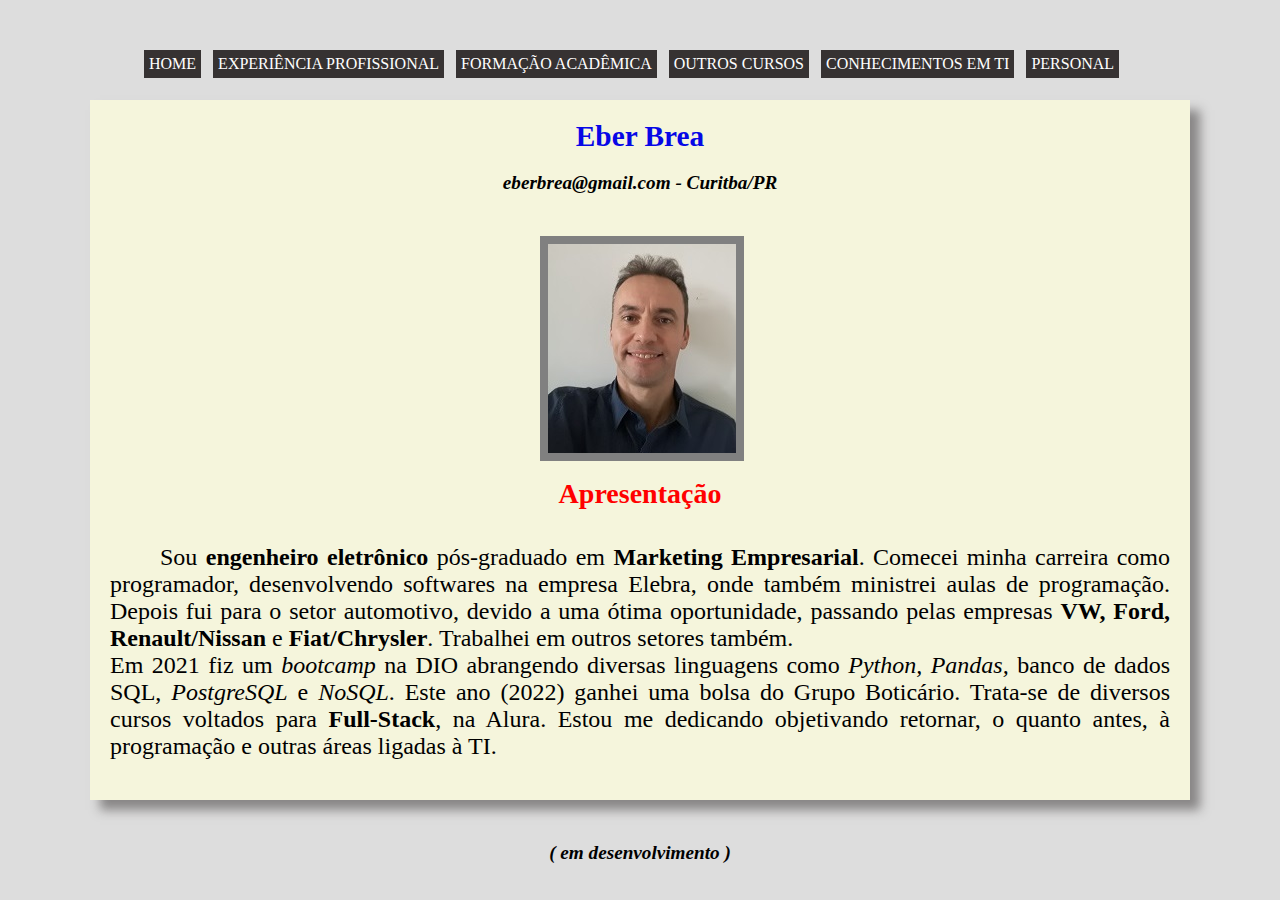
<file: index.html>
<!DOCTYPE html>
<html lang="pt-br">
<head>
    <meta charset="UTF-8">
    <meta http-equiv="X-UA-Compatible" content="IE=edge">
    <meta name="viewport" content="width=device-width, initial-scale=1.0">
    <title>Currículo</title>
    <link rel="stylesheet"  href="css/style.css">  

</head>
<body>
    <header id="cabecalho"> 
    <!--                        Menu de Páginas                     -->
        <nav id='menu'>
            <!-- <h3>Menu Principal</h3>  -->
            <ul>
                <li><a href="index.html">Home</a></li>
                <li><a href="1experiencia.html">Experiência Profissional</a></li>
                <li><a href="2formacao.html">Formação Acadêmica</a></li>
                <li><a href="3outrosCursos.html">Outros Cursos</a></li>
                <li><a href="4ti.html">Conhecimentos em TI</a></li>
                <li><a href="5pessoais.html">Personal</a></li>
            </ul>
        </nav>
    </header>

    <div id='quadro1'>
        <h4>Eber Brea</h4>
        <h5><i>eberbrea@gmail.com</i> - Curitba/PR</h5>
        <img id='foto' src="imagens/foto1.jpg">

        <h2>Apresentação</h2>
        <p>Sou <strong>engenheiro eletrônico</strong> pós-graduado em <strong>Marketing Empresarial</strong>. Comecei minha carreira como programador, desenvolvendo softwares na empresa Elebra, onde também ministrei aulas de programação. Depois fui para o setor automotivo, devido a uma ótima oportunidade, passando pelas empresas <strong>VW, Ford, Renault/Nissan</strong> e <strong>Fiat/Chrysler</strong>. Trabalhei em outros setores também.<br>
        Em 2021 fiz um <i>bootcamp</i> na DIO abrangendo diversas linguagens como <i>Python, Pandas,</i> banco de dados SQL, <i>PostgreSQL</i> e <i>NoSQL</i>. Este ano (2022) ganhei uma bolsa do Grupo Boticário. Trata-se de diversos cursos voltados para <strong>Full-Stack</strong>, na Alura. Estou me dedicando objetivando retornar, o quanto antes, à programação e outras áreas ligadas à TI. </p> 
        
        <br><br><h5>( em  desenvolvimento )</h5>

    </div>
</body>
</html>
</file>
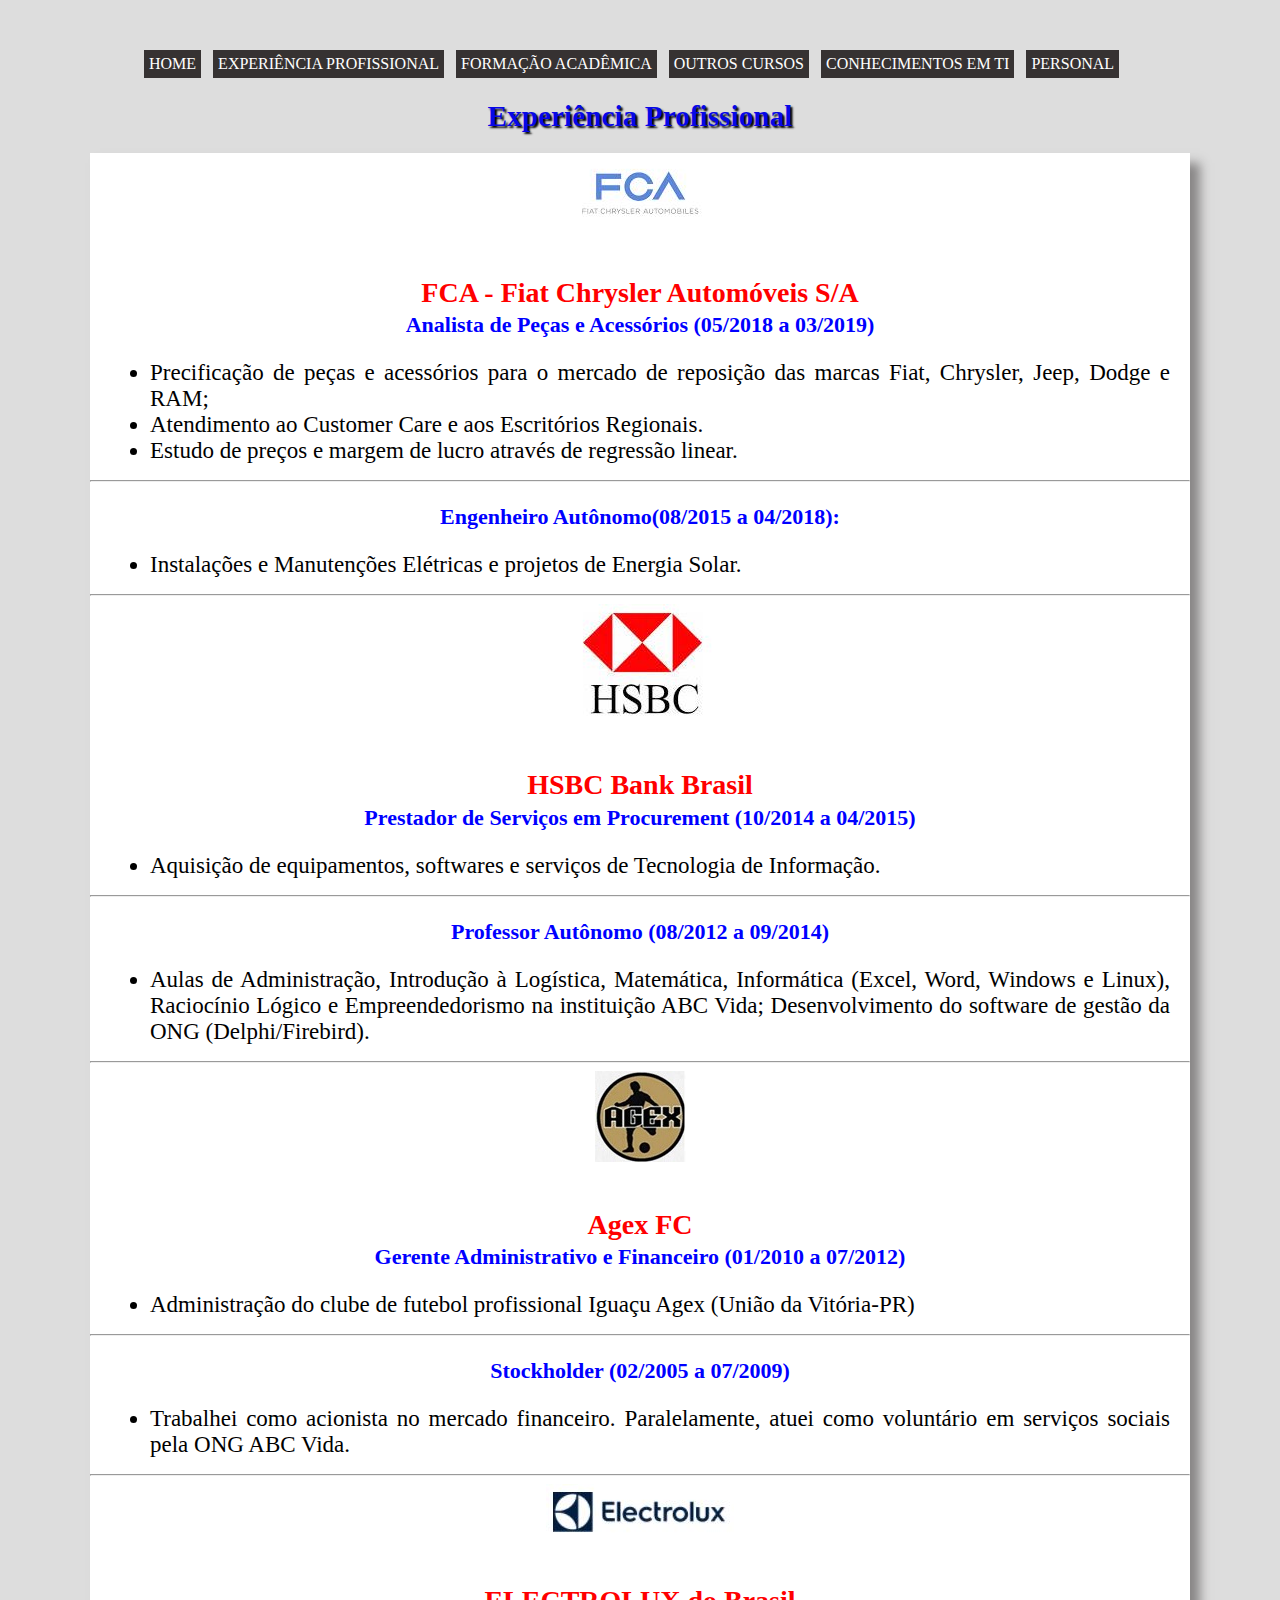
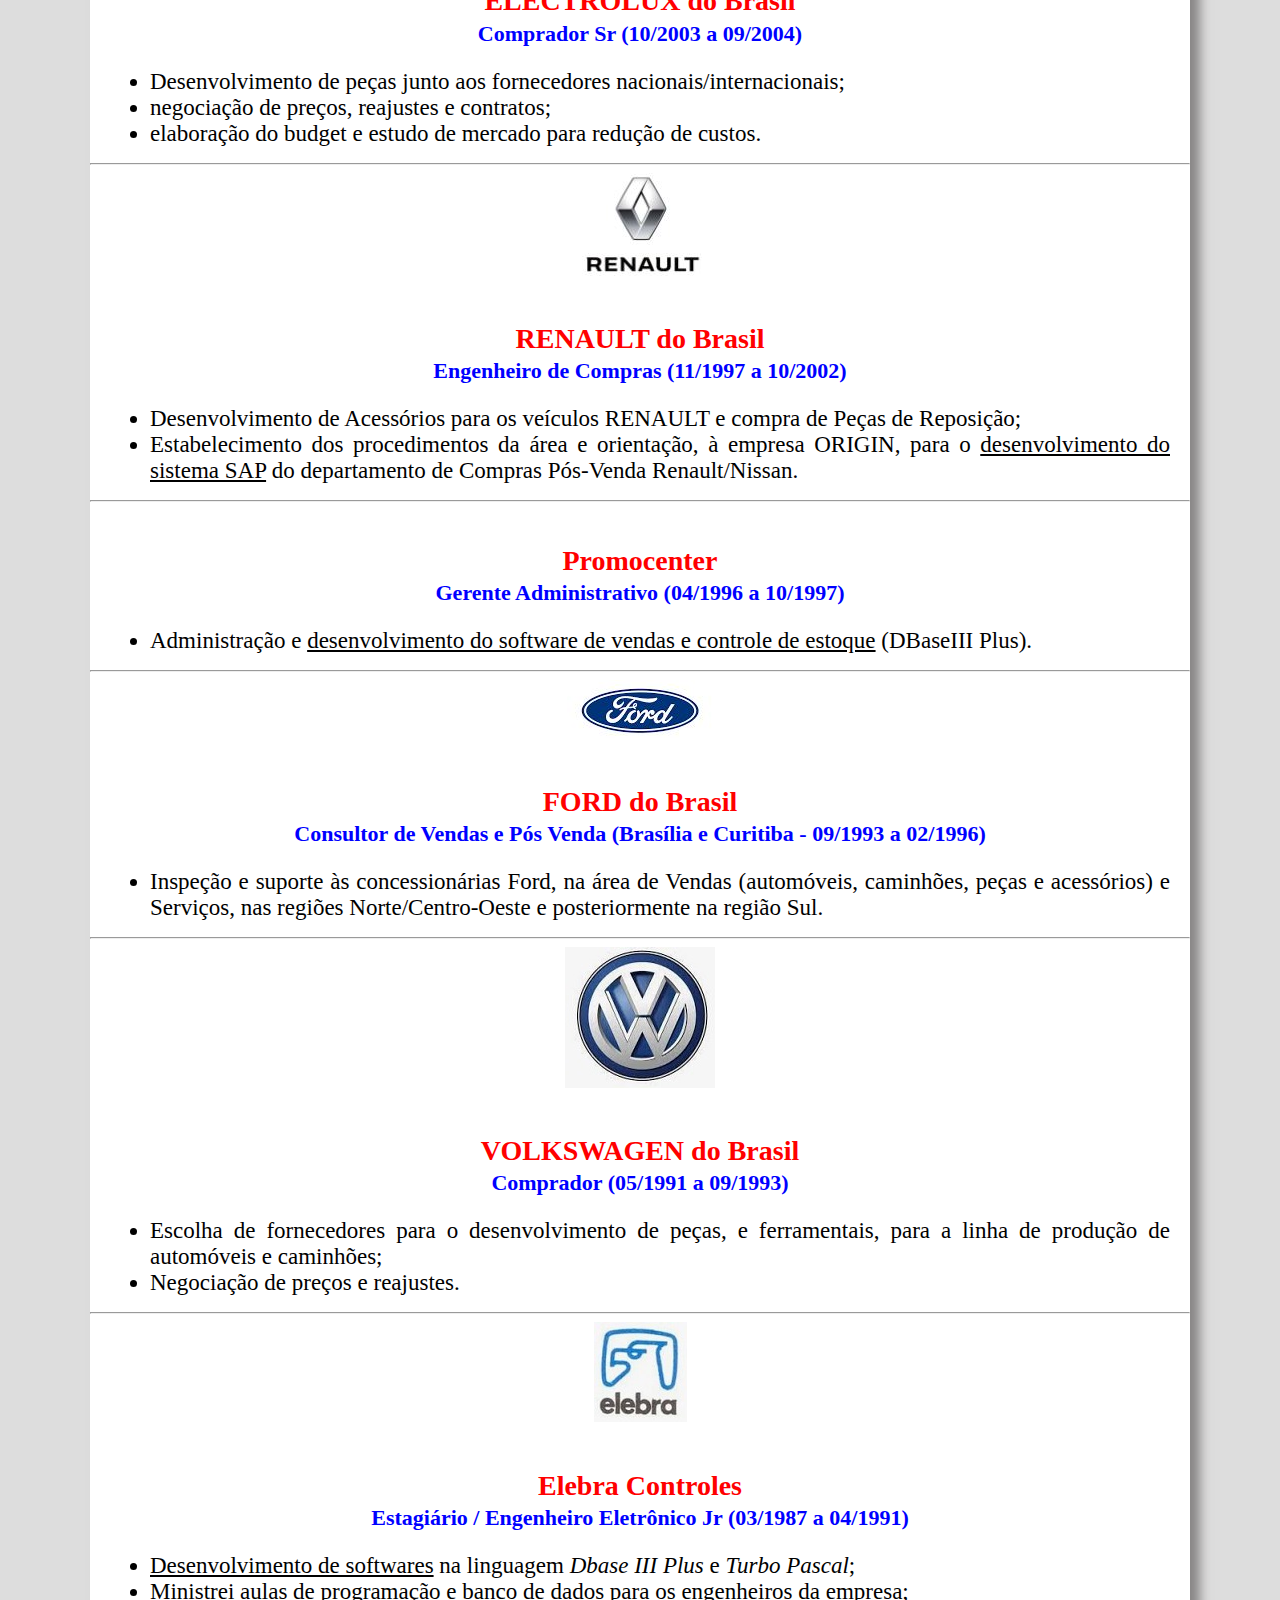
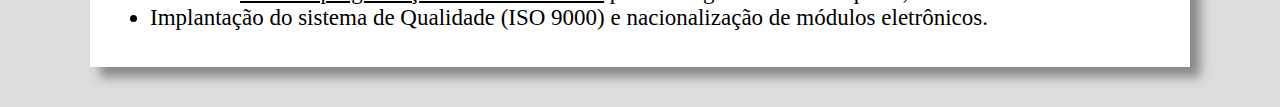
<file: 1experiencia.html>
<!DOCTYPE html>
<html lang="en">
<head>
    <meta charset="UTF-8">
    <meta http-equiv="X-UA-Compatible" content="IE=edge">
    <meta name="viewport" content="width=device-width, initial-scale=1.0">
    <title>Experiência Profissional</title>
    <link rel="stylesheet"  href="css/style.css">  
</head>
<body>
    <header id="cabecalho"> 
        <h1>Experiência Profissional</h1>
        <!--                        Menu de Páginas                     -->
        <nav id='menu'>
            <!-- <h3>Menu Principal</h3>  -->
            <ul>
                <li><a href="index.html">Home</a></li>
                <li><a href="1experiencia.html">Experiência Profissional</a></li>
                <li><a href="2formacao.html">Formação Acadêmica</a></li>
                <li><a href="3outrosCursos.html">Outros Cursos</a></li>
                <li><a href="4ti.html">Conhecimentos em TI</a></li>
                <li><a href="5pessoais.html">Personal</a></li>
            </ul>
        </nav>
    </header>
    
    <div id='quadro'> 
        <div id='logo'><img src="imagens/fca.JPG">  </div>
        <h2>FCA - Fiat Chrysler Automóveis S/A</h3>
        <h3>Analista de Peças e Acessórios (05/2018 a 03/2019)</h3>  
        <ul>
        <li>Precificação de peças e acessórios para o mercado de reposição das marcas Fiat, Chrysler, Jeep, Dodge e RAM; </li>
        <li>Atendimento ao Customer Care e aos Escritórios Regionais.</li>
        <li>Estudo de preços e margem de lucro através de regressão linear.</li>
        </ul>
        <hr>
        <h3>Engenheiro Autônomo(08/2015 a 04/2018):</h3>  
        <ul><li>Instalações e Manutenções Elétricas e projetos de Energia Solar.</li></ul>
        <hr>
        <div id='logo'><img src="imagens/hsbc.JPG">  </div>
        <h2>HSBC Bank Brasil </h2>  
        <h3>Prestador de Serviços em Procurement (10/2014 a 04/2015)</h3>
        <ul><li>Aquisição de equipamentos, softwares e serviços de Tecnologia de Informação. </li></ul>
        <hr>
        <h3>Professor Autônomo (08/2012 a 09/2014)</h3>  
        <ul><li>Aulas de Administração, Introdução à Logística, Matemática, Informática (Excel, Word, Windows e Linux), Raciocínio Lógico e Empreendedorismo na instituição ABC Vida; Desenvolvimento do software de gestão da ONG (Delphi/Firebird).</li></ul>
        <hr>
        <div id='logo'><img src="imagens/agex.JPG">  </div>
        <h2>Agex FC </h2> 
        <h3>Gerente Administrativo e Financeiro (01/2010 a 07/2012)</h3>  
        <ul><li>Administração do clube de futebol profissional Iguaçu Agex (União da Vitória-PR)</li></ul>
        <hr>
        <h3>Stockholder (02/2005 a 07/2009)</h3>  
        <ul><li>Trabalhei como acionista no mercado financeiro. Paralelamente, atuei como voluntário em serviços sociais pela ONG ABC Vida.
        </li></ul>
        <hr>
        <div id='logo'><img src="imagens/electrolux.JPG">  </div>
        <h2>ELECTROLUX do Brasil</h3>
        <h3>Comprador Sr (10/2003 a 09/2004)</h3>  
        <ul>
        <li>Desenvolvimento de peças junto aos fornecedores nacionais/internacionais; </li>
        <li>negociação de preços, reajustes e contratos;</li>
        <li>elaboração do budget e estudo de mercado para redução de custos.</li>
        </ul>
        <hr>
        <div id='logo'><img src="imagens/renault2.JPG">  </div>
        <h2>RENAULT do Brasil</h3>
        <h3>Engenheiro de Compras (11/1997 a 10/2002)</h3>  
        <ul>
        <li>Desenvolvimento de Acessórios para os veículos RENAULT e compra de Peças de Reposição;</li>
        <li>Estabelecimento dos procedimentos da área e orientação, à empresa ORIGIN, para o <u>desenvolvimento do sistema SAP</u> do departamento de Compras Pós-Venda Renault/Nissan.</li>
        </ul>
        <hr>
        <h2>Promocenter</h3>
        <h3>Gerente Administrativo (04/1996 a 10/1997)</h3>  
        <ul><li>Administração e <u>desenvolvimento do software de vendas e controle de estoque</u> (DBaseIII Plus).</li></ul>
        <hr>
        <div id='logo'><img src="imagens/ford.JPG">  </div>
        <h2>FORD do Brasil</h3>
        <h3>Consultor de Vendas e Pós Venda (Brasília e Curitiba - 09/1993 a 02/1996)</h3>  
        <ul>
        <li>Inspeção e suporte às concessionárias Ford, na área de Vendas (automóveis, caminhões, peças e acessórios) e Serviços, nas regiões Norte/Centro-Oeste e posteriormente na região Sul.</li>
        </ul>
        <hr>
        <div id='logo'><img src="imagens/vw1.JPG">  </div>
        <h2>VOLKSWAGEN do Brasil</h3>
        <h3>Comprador (05/1991 a 09/1993)</h3>  
        <ul>
        <li>Escolha de fornecedores para o desenvolvimento de peças, e ferramentais, para a linha de produção de automóveis e caminhões;</li>
        <li> Negociação de preços e reajustes.</li>
        </ul>
        <hr>
        <div id='logo'><img src="imagens/elebra.JPG">  </div>
        <h2>Elebra Controles</h3>
        <h3>Estagiário / Engenheiro Eletrônico Jr (03/1987 a 04/1991)</h3>  
        <ul>
        <li><u>Desenvolvimento de softwares</u> na linguagem <i>Dbase III Plus</i> e <i>Turbo Pascal</i>;</li>
        <li>Ministrei <u>aulas de programação e banco de dados</u> para os engenheiros da empresa;</li>
        <li>Implantação do sistema de Qualidade (ISO 9000) e nacionalização de módulos eletrônicos.</li>
        </ul>
    </div>
</body>
</html>
</file>
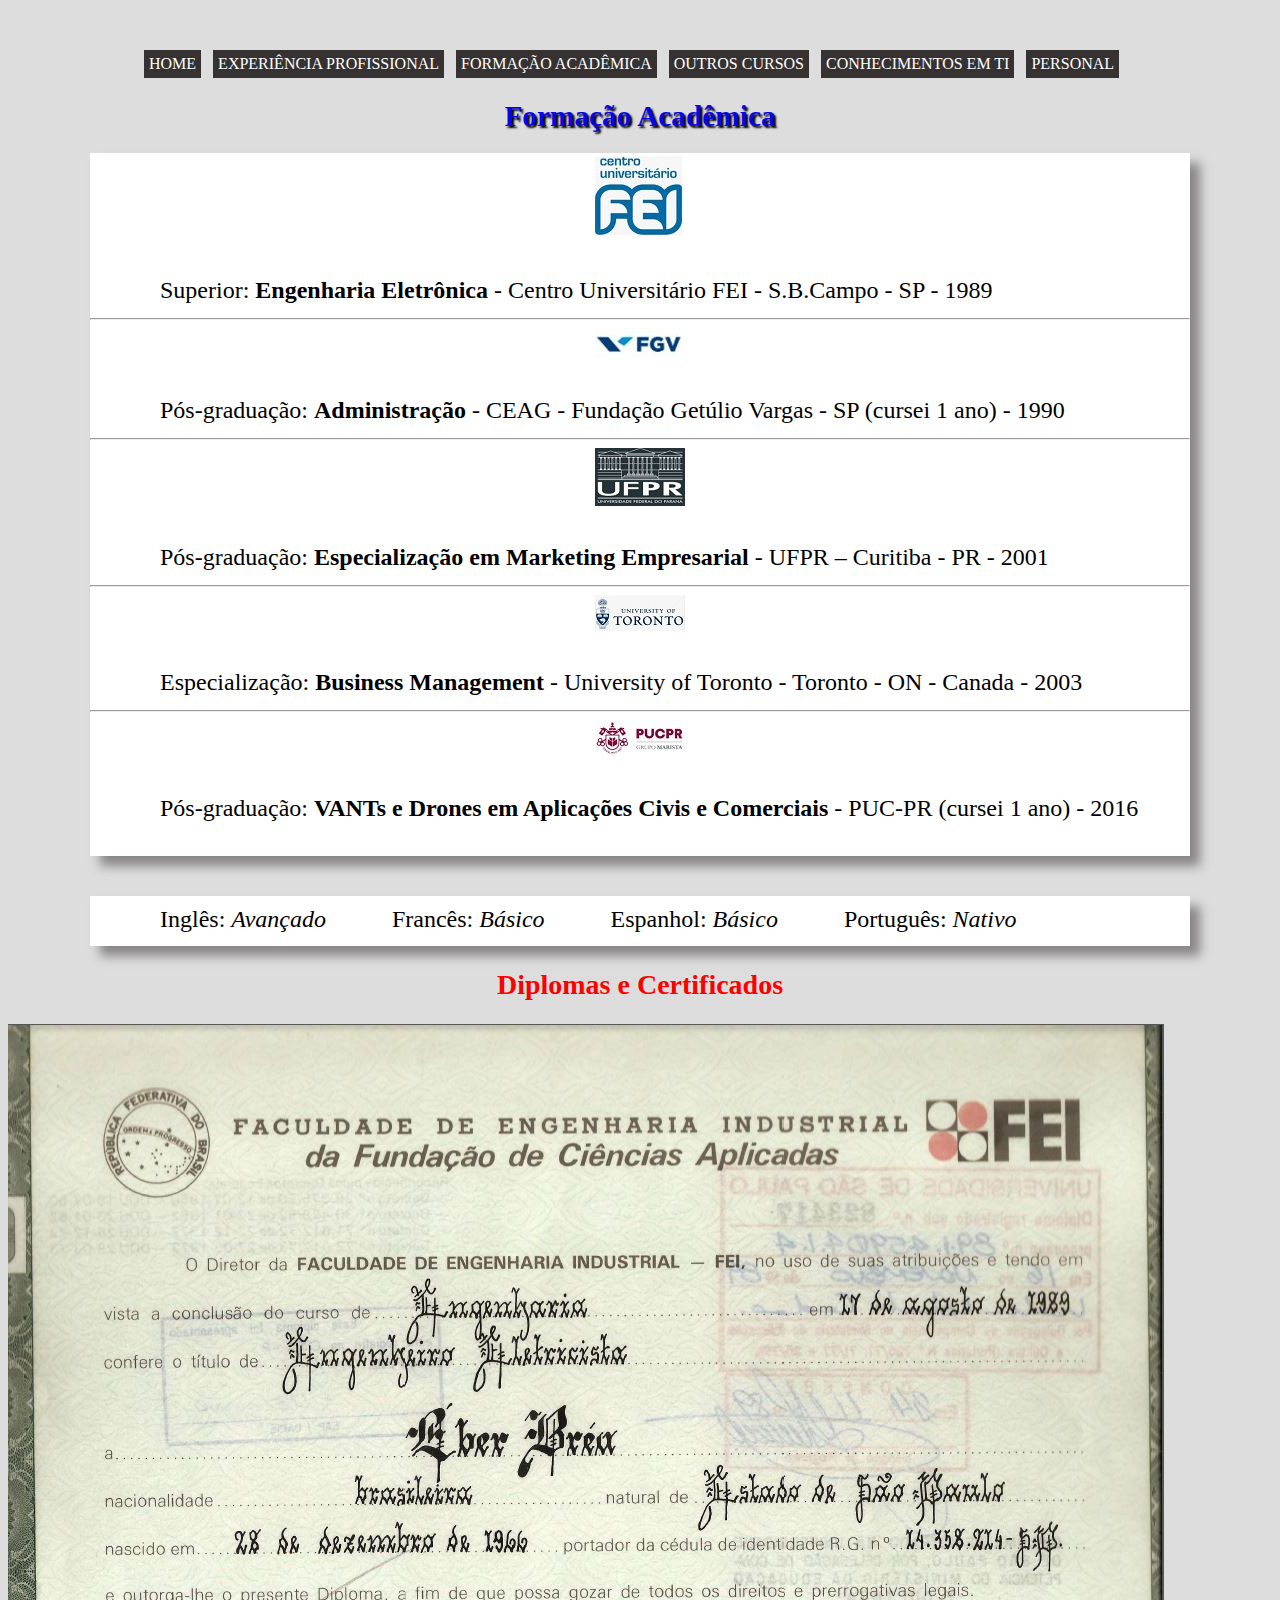
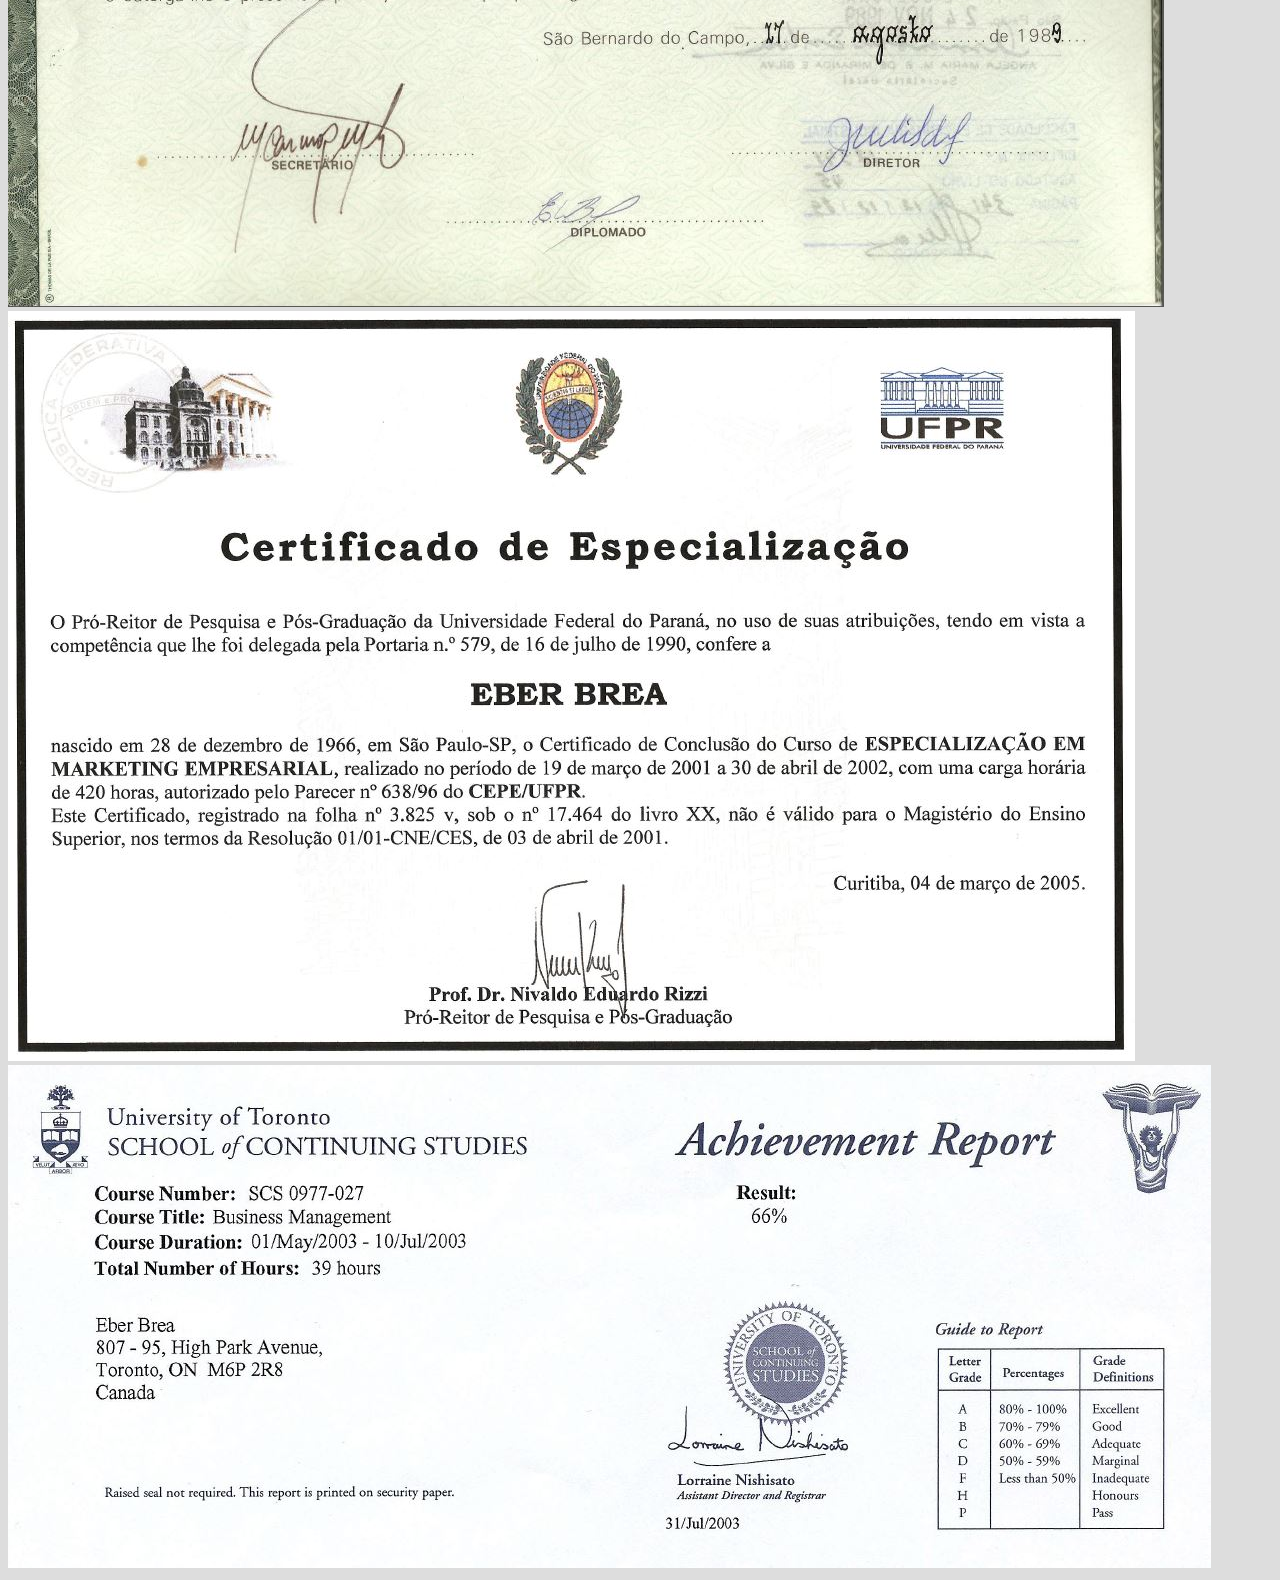
<file: 2formacao.html>
<!DOCTYPE html>
<html lang="en">
<head>
    <meta charset="UTF-8">
    <meta http-equiv="X-UA-Compatible" content="IE=edge">
    <meta name="viewport" content="width=device-width, initial-scale=1.0">
    <title>Formação Acadêmica</title>
    <link rel="stylesheet"  href="css/style.css">   
</head>
<body>
    <header id="cabecalho">
        <h1>Formação Acadêmica</h1>
        <!--                        Menu de Páginas                     -->
        <nav id='menu'>
            <!-- <h3>Menu Principal</h3>  -->
            <ul>
                <li><a href="index.html">Home</a></li>
                <li><a href="1experiencia.html">Experiência Profissional</a></li>
                <li><a href="2formacao.html">Formação Acadêmica</a></li>
                <li><a href="3outrosCursos.html">Outros Cursos</a></li>
                <li><a href="4ti.html">Conhecimentos em TI</a></li>
                <li><a href="5pessoais.html">Personal</a></li>
            </ul>
        </nav>
    </header>
 
    <div id='quadro'> 
        <div id='logo'> <img src="imagens/fei.JPG"> </div>   
        <p>Superior: <b>Engenharia Eletrônica</b> - Centro Universitário FEI - S.B.Campo - SP - 1989</p>
        <hr> 
        <div id='logo'> <img src="imagens/fgv.JPG"> </div>  
        <p>Pós-graduação: <b>Administração</b> - CEAG - Fundação Getúlio Vargas - SP (cursei 1 ano) - 1990</p>
        <hr>         
        <div id='logo'> <img src="imagens/ufpr.JPG"> </div>
        <p>Pós-graduação: <b>Especialização em Marketing Empresarial</b> - UFPR – Curitiba - PR - 2001</p>
        <hr>
        <div id='logo'> <img src="imagens/ut.JPG"> </div> 
        <p>Especialização: <b>Business Management </b>- University of Toronto - Toronto - ON - Canada - 2003</p>
        <hr>          
        <div id='logo'> <img src="imagens/puc.JPG"> </div>
        <p>
        Pós-graduação: <b>VANTs e Drones em Aplicações Civis e Comerciais</b> - PUC-PR (cursei 1 ano) - 2016</p>                       
    </div>

    <div id='quadro2'>
        <p>
            Inglês: <i>Avançado</i> &nbsp; &nbsp; &nbsp;  &nbsp; &nbsp; Francês: <i>Básico</i> &nbsp; &nbsp; &nbsp;  &nbsp; &nbsp;  Espanhol: <i>Básico</i> &nbsp; &nbsp; &nbsp;  &nbsp; &nbsp; Português: <i>Nativo</i>
        </p>
    </div>
    <h2>Diplomas e Certificados</h2>
    <picture id='certificado'>
        <img src="certificados/01_fei.JPG">
        <img src="certificados/02_ufpr.JPG">
        <img src="certificados/03_ut.JPG">

    </picture>
</body>
</html>
</file>
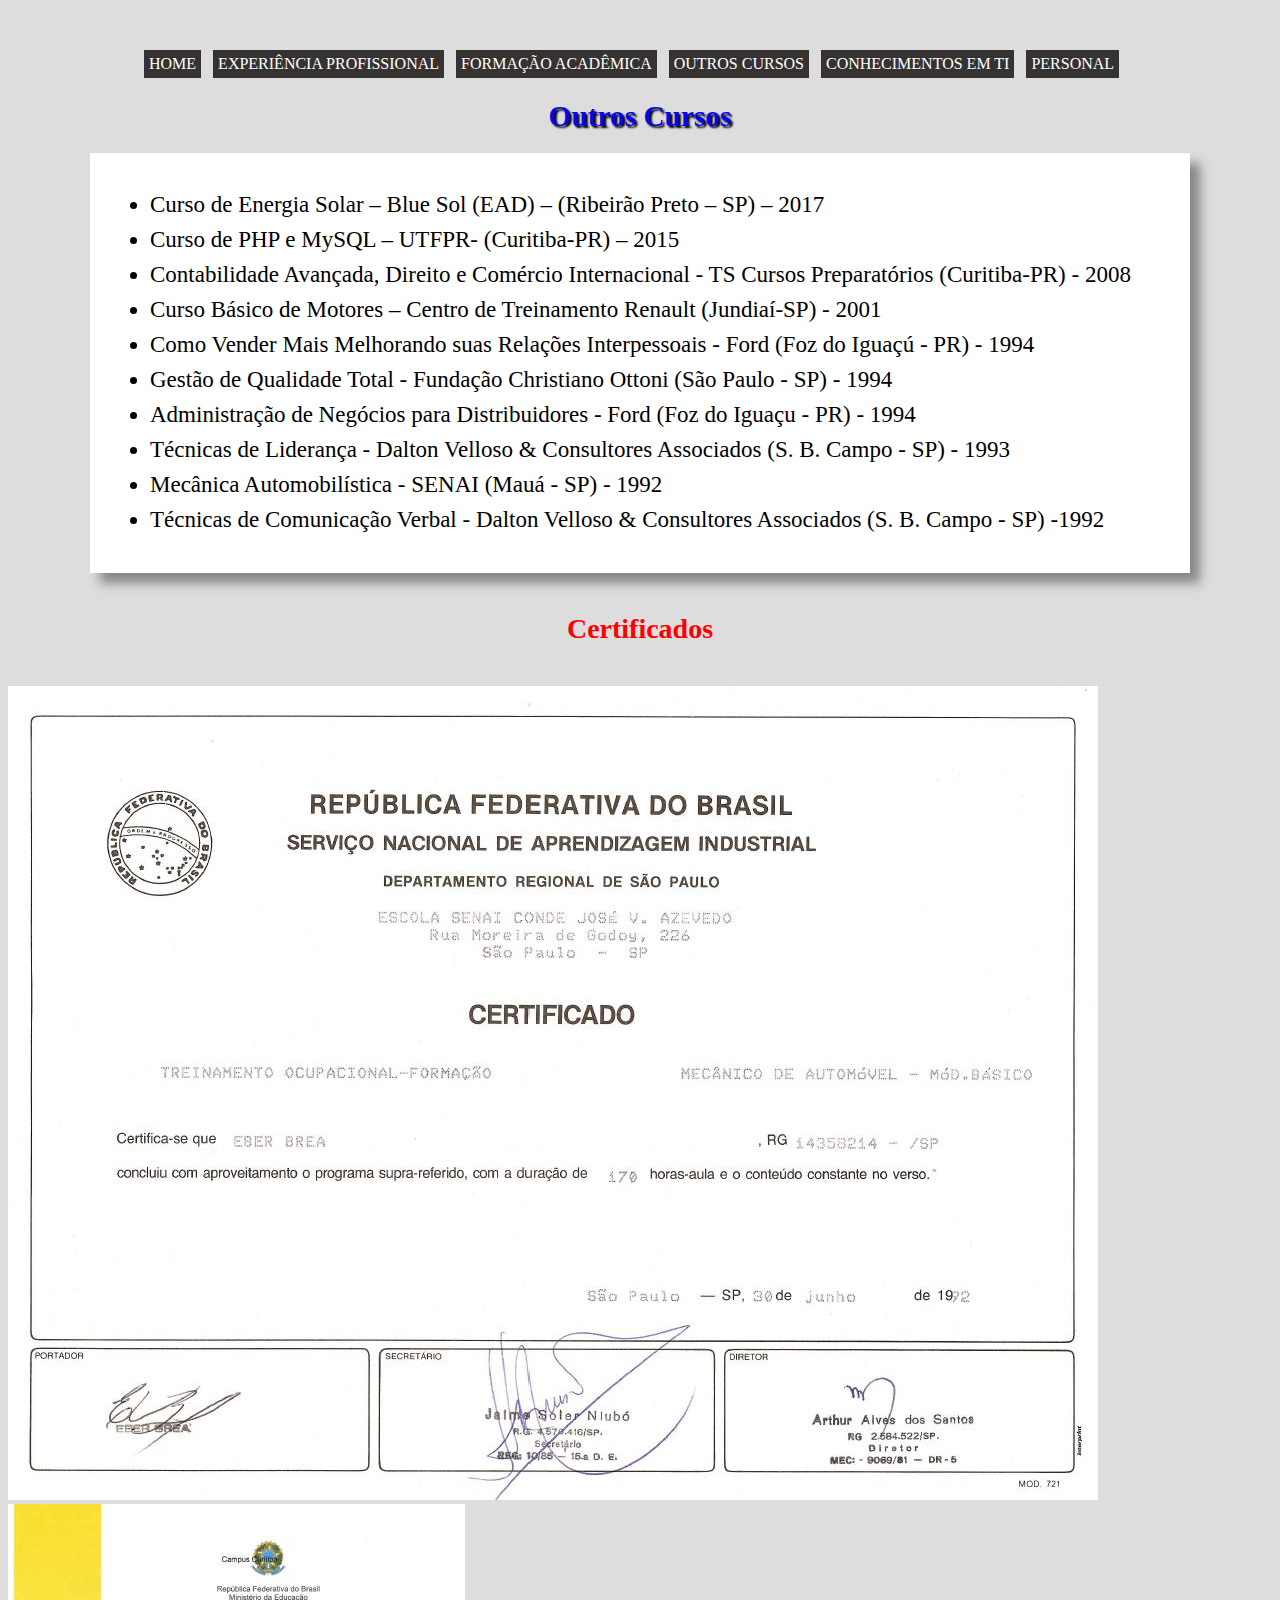
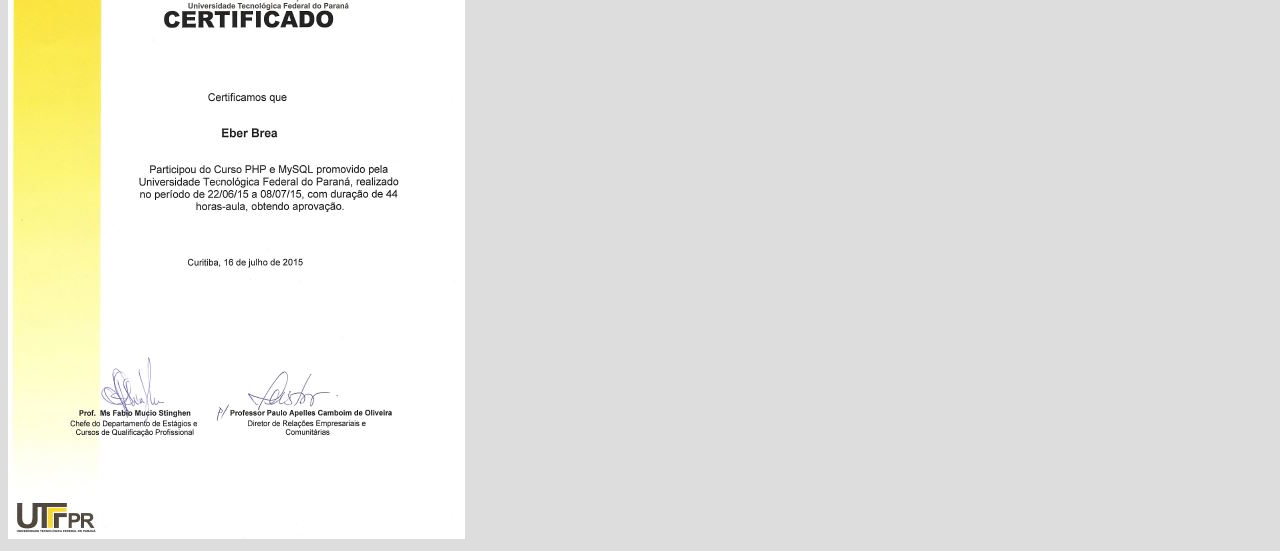
<file: 3outrosCursos.html>
<!DOCTYPE html>
<html lang="en">
<head>
    <meta charset="UTF-8">
    <meta http-equiv="X-UA-Compatible" content="IE=edge">
    <meta name="viewport" content="width=device-width, initial-scale=1.0">
    <title>Outros Cursos</title>
    <link rel="stylesheet"  href="css/style.css">     
</head>
<body>
    <header id="cabecalho"> 
        <h1>Outros Cursos</h1>
        <!--                        Menu de Páginas                     -->
        <nav id='menu'>
            <!-- <h3>Menu Principal</h3>  -->
            <ul>
                <li><a href="index.html">Home</a></li>
                <li><a href="1experiencia.html">Experiência Profissional</a></li>
                <li><a href="2formacao.html">Formação Acadêmica</a></li>
                <li><a href="3outrosCursos.html">Outros Cursos</a></li>
                <li><a href="4ti.html">Conhecimentos em TI</a></li>
                <li><a href="5pessoais.html">Personal</a></li>
            </ul>
        </nav>
    </header>
    <div id='quadro'>  
        <br>
        <ul id="cursos">
            <li>Curso de Energia Solar – Blue Sol (EAD) – (Ribeirão Preto – SP) – 2017 </li>   
            <li>Curso de PHP e MySQL – UTFPR-  (Curitiba-PR) – 2015 </li>   
            <li>Contabilidade Avançada, Direito e Comércio Internacional - TS Cursos Preparatórios (Curitiba-PR) - 2008  </li>   
            <li>Curso Básico de Motores – Centro de Treinamento Renault (Jundiaí-SP) - 2001 </li>   
            <li>Como Vender Mais Melhorando suas Relações Interpessoais - Ford (Foz do Iguaçú - PR) - 1994 </li>   
            <li>Gestão de Qualidade Total - Fundação Christiano Ottoni (São Paulo - SP) - 1994  </li>   
            <li>Administração de Negócios para Distribuidores - Ford (Foz do Iguaçu - PR) - 1994  </li>   
            <li>Técnicas de Liderança - Dalton Velloso & Consultores Associados (S. B. Campo - SP) - 1993 </li>   
            <li>Mecânica Automobilística - SENAI (Mauá - SP) - 1992 </li>   
            <li>Técnicas de Comunicação Verbal - Dalton Velloso & Consultores Associados (S. B. Campo - SP) -1992  </li>
        </ul>
    </div>

    <h2>Certificados</h2> 
    <br><img src="certificados/mecanica_senai.JPG">
    <br><img src="certificados/php_mysql_ufpr.JPG">

</body>
</html>
</file>
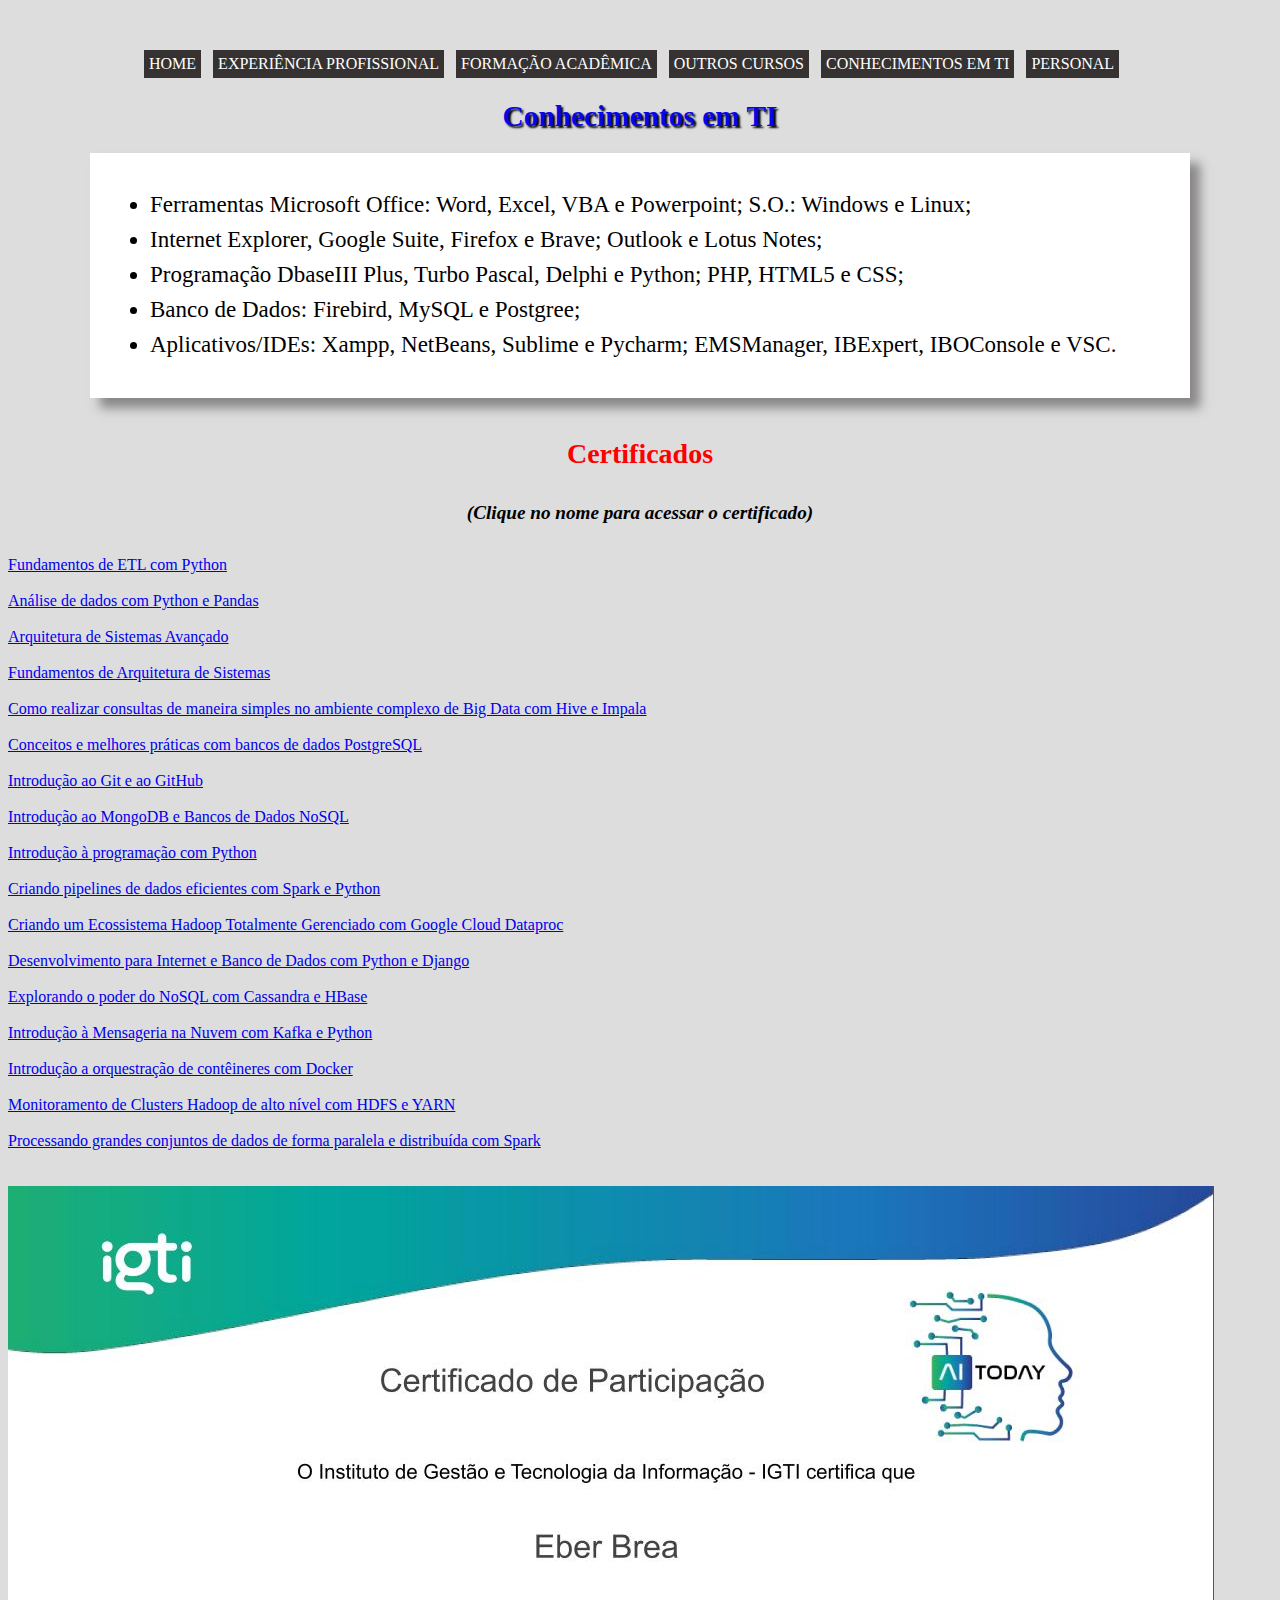
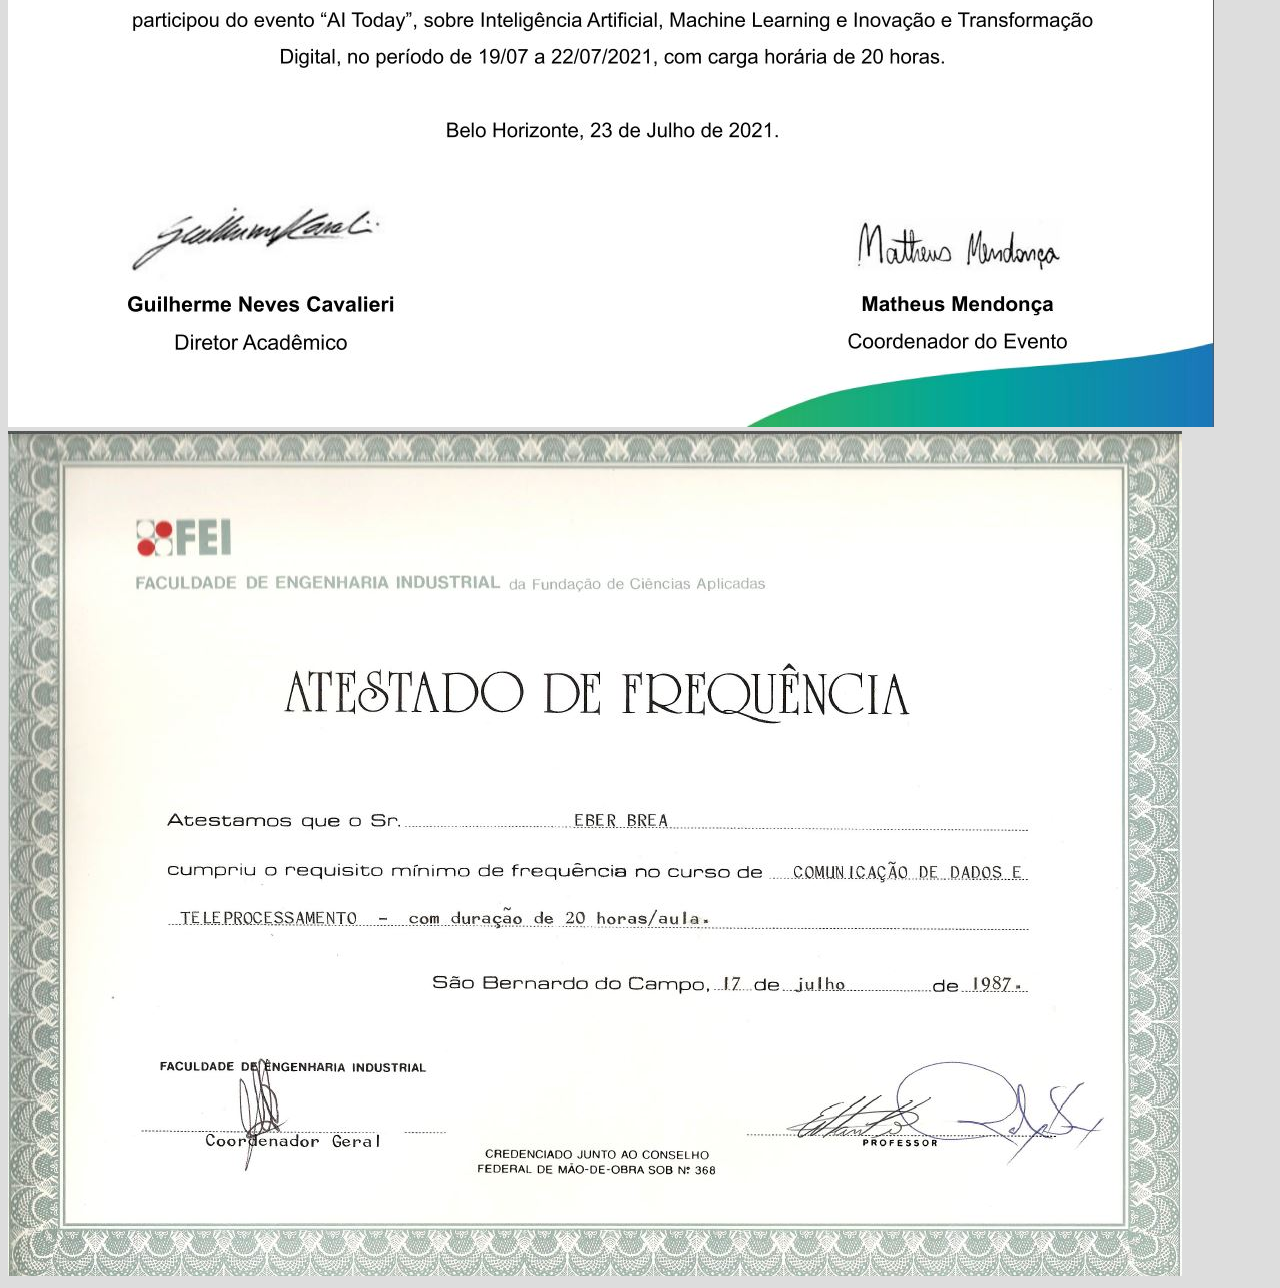
<file: 4ti.html>
<!DOCTYPE html>
<html lang="en">
<head>
    <meta charset="UTF-8">
    <meta http-equiv="X-UA-Compatible" content="IE=edge">
    <meta name="viewport" content="width=device-width, initial-scale=1.0">
    <title>TI</title>
    <link rel="stylesheet"  href="css/style.css">    
</head>
<body>
    <header id="cabecalho"> 
        <h1>Conhecimentos em TI</h1>
        <!--                        Menu de Páginas                     -->
        <nav id='menu'>
            <!-- <h3>Menu Principal</h3>  -->
            <ul>
                <li><a href="index.html">Home</a></li>
                <li><a href="1experiencia.html">Experiência Profissional</a></li>
                <li><a href="2formacao.html">Formação Acadêmica</a></li>
                <li><a href="3outrosCursos.html">Outros Cursos</a></li>
                <li><a href="4ti.html">Conhecimentos em TI</a></li>
                <li><a href="5pessoais.html">Personal</a></li>
            </ul>
        </nav>
    </header>
    <div id='quadro'> 
        <br>     
        <ul id="cursos">
            <li> Ferramentas Microsoft Office: Word, Excel, VBA e Powerpoint;   S.O.: Windows e Linux; </li>  
            <li>Internet Explorer, Google Suite, Firefox e Brave;  Outlook e Lotus Notes; </li>
            <li>Programação DbaseIII Plus, Turbo Pascal, Delphi e Python;  PHP, HTML5 e CSS;  </li>  
            <li>Banco de Dados: Firebird, MySQL e Postgree;   </li>  
            <li>Aplicativos/IDEs: Xampp, NetBeans, Sublime e Pycharm; EMSManager, IBExpert, IBOConsole e VSC. </li>  
        </ul>
    </div>

    <h2>Certificados</h2> 
    <h5 style="text-align: center;">(Clique no nome para acessar o certificado)</h5>
    <a href="https://www.dio.me/certificate/D73E9449">Fundamentos de ETL com Python</a> <br><br>
    <a href="https://www.dio.me/certificate/92171BEC">Análise de dados com Python e Pandas</a> <br><br>
    <a href="https://www.dio.me/certificate/7BFADFEE">Arquitetura de Sistemas Avançado</a> <br><br>
    <a href="https://www.dio.me/certificate/B7A600DB">Fundamentos de Arquitetura de Sistemas</a> <br><br>
    <a href="https://www.dio.me/certificate/481DFA21">Como realizar consultas de maneira simples no ambiente complexo de Big Data com Hive e Impala</a> <br><br>
    <a href="https://www.dio.me/certificate/7400A70B">Conceitos e melhores práticas com bancos de dados PostgreSQL</a> <br><br>
    <a href="https://www.dio.me/certificate/7194DBC5">Introdução ao Git e ao GitHub</a> <br><br>
    <a href="https://www.dio.me/certificate/A8DDCFB3">Introdução ao MongoDB e Bancos de Dados NoSQL</a> <br><br>
    <a href="https://www.dio.me/certificate/36BBA5F3">Introdução à programação com Python</a> <br><br>
    <a href="https://www.dio.me/certificate/64DF08CD">Criando pipelines de dados eficientes com Spark e Python</a> <br><br>
    <a href="https://www.dio.me/certificate/D016076F">Criando um Ecossistema Hadoop Totalmente Gerenciado com Google Cloud Dataproc</a> <br><br>
    <a href="https://www.dio.me/certificate/941872C0">Desenvolvimento para Internet e Banco de Dados com Python e Django</a> <br><br>
    <a href="https://www.dio.me/certificate/05B80305">Explorando o poder do NoSQL com Cassandra e HBase</a> <br><br>
    <a href="https://www.dio.me/certificate/E21D6542">Introdução à Mensageria na Nuvem com Kafka e Python</a> <br><br>
    <a href="https://www.dio.me/certificate/0A454816">Introdução a orquestração de contêineres com Docker</a> <br><br>
    <a href="https://www.dio.me/certificate/50956C81">Monitoramento de Clusters Hadoop de alto nível com HDFS e YARN</a> <br><br>
    <a href="https://www.dio.me/certificate/9212E334">Processando grandes conjuntos de dados de forma paralela e distribuída com Spark</a> <br><br>

    <br><img src="certificados/10_igti.JPG">
    <img src="certificados/tele_dados_fei.JPG">
   

</body>
</html>
</file>
<file: css/style.css>
@charset "UTF-8";          /* Folha de EStilo */

body {
    background-color: #dddddd;
}

div#quadro1 {
   width: 1100px;
   height: 700px;
   background-color: beige;
   margin: 100px auto 5px auto;        /*     cima - esq - baixo - dir   */
   box-shadow: 10px 10px 10px rgb(54, 50, 50, 0.5);     
           /* desl. hor - vert - espalhamento - côr   */   
}

img#foto {
   position: relative;
   border: 8px solid grey;
   box-shadow: yellow;
   left: 450px;
   top: 10px;
}
div#logo {
   text-align: center;      
   /* como não há "img-align", colcoco a "img" dentro de uma "div" e faço assim  */
}
div#quadro {
   width: 1100px;
   height: auto;
   background-color: white;
   margin: 100px auto 40px auto;        /*     cima - esq - baixo - dir   */
   padding-bottom: 20px;
   box-shadow: 10px 10px 10px rgb(54, 50, 50, 0.5);     
           /* desl. hor - vert - espalhamento - côr   */   
}
div#quadro2 {
   width: 1100px;
   height: 50px;
   background-color: white;
   margin: 20px auto 10px auto;       
   box-shadow: 10px 10px 10px rgb(54, 50, 50, 0.5);     
           /* desl. hor - vert - espalhamento - côr   */   
}
h1 { 
   font-family: Georgia, 'Times New Roman', Times, serif;
   font-size: 22pt;
   color: rgb(7, 7, 230);
   text-shadow: 2px 2px 2px black;
   position: relative;
   text-align: center;
   top:80px;
}
div#quadro li {
   font-size: 23px;
   text-align: justify;
   margin-left: 20px;
   margin-right: 20px;


}
div#quadro h2 {
   position: relative;
   top:20px;
}
h2 {
   color: red;
   text-align: center;
   font-family: 'Times New Roman', Times, serif;
   font-size: 28px;
}
h3 {
   color: blue;
   font-family: 'Times New Roman', Times, serif;
   font-size: 22px;
   text-align: center;
}
h4 {    /* Meu nome */
   font-family: Georgia, 'Times New Roman', Times, serif;
   font-size: 22pt;
   color: rgb(7, 7, 230);
   position: relative;
   text-align: center;
   top: 20px;
}

h5 {
   text-align: center;
   font-size: larger;
   font-style: italic;
}

p {
   position: relative;
   top: 10px;
   text-indent: 50px;  
   font-size: 18pt;
   color: black;
   margin-left: 20px;
   margin-right: 20px;
}
div#quadro1 p {   text-align: justify;   }
div#quadro p {  
   text-align: left;

}

 /*               Formatação do MENU  ( posição Absoluta)                       */  
 nav#menu {
   display: block;                    /* faz o menu flutuar  */
 }
                                                 
 nav#menu ul {
   list-style: none;             /* retira os traços de tópicos*/
   text-transform: uppercase;    /* menu em maiúsculo  */
   position: absolute;
   top: 30px;                    /* pode ser negativo ex: -25px  */
   left: 100px;                   /* posição do menu, partindo da esquerda  */
    
 }

 nav#menu li {
   display: inline-block;      /* menu fica horizontal  */
   background-color: rgb(54, 50, 50); 
   padding: 5px;              /* espaço ao redor do item do menu  */
   margin: 4px;                /* espaço entre itens do menu (em toda a volta)  */
   transition: background-color 0.5s;
 }

 nav#menu li:hover {    /* efeitos ao passar o cursor do mouse no menu */
   background-color:cornflowerblue 
 
 }

 nav#menu a {
   color:white;              /* cor do texto do menu   */
   text-decoration: none;      /* retira o underline  */

 }

 ul#cursos {
   line-height: 35px;
   
 }

 picture#hobby {
    position: absolute;
    top: 330px;
    left: 100px;
 }

  /*  nav#menu a:hover {  color: red;   }     */
</file>
